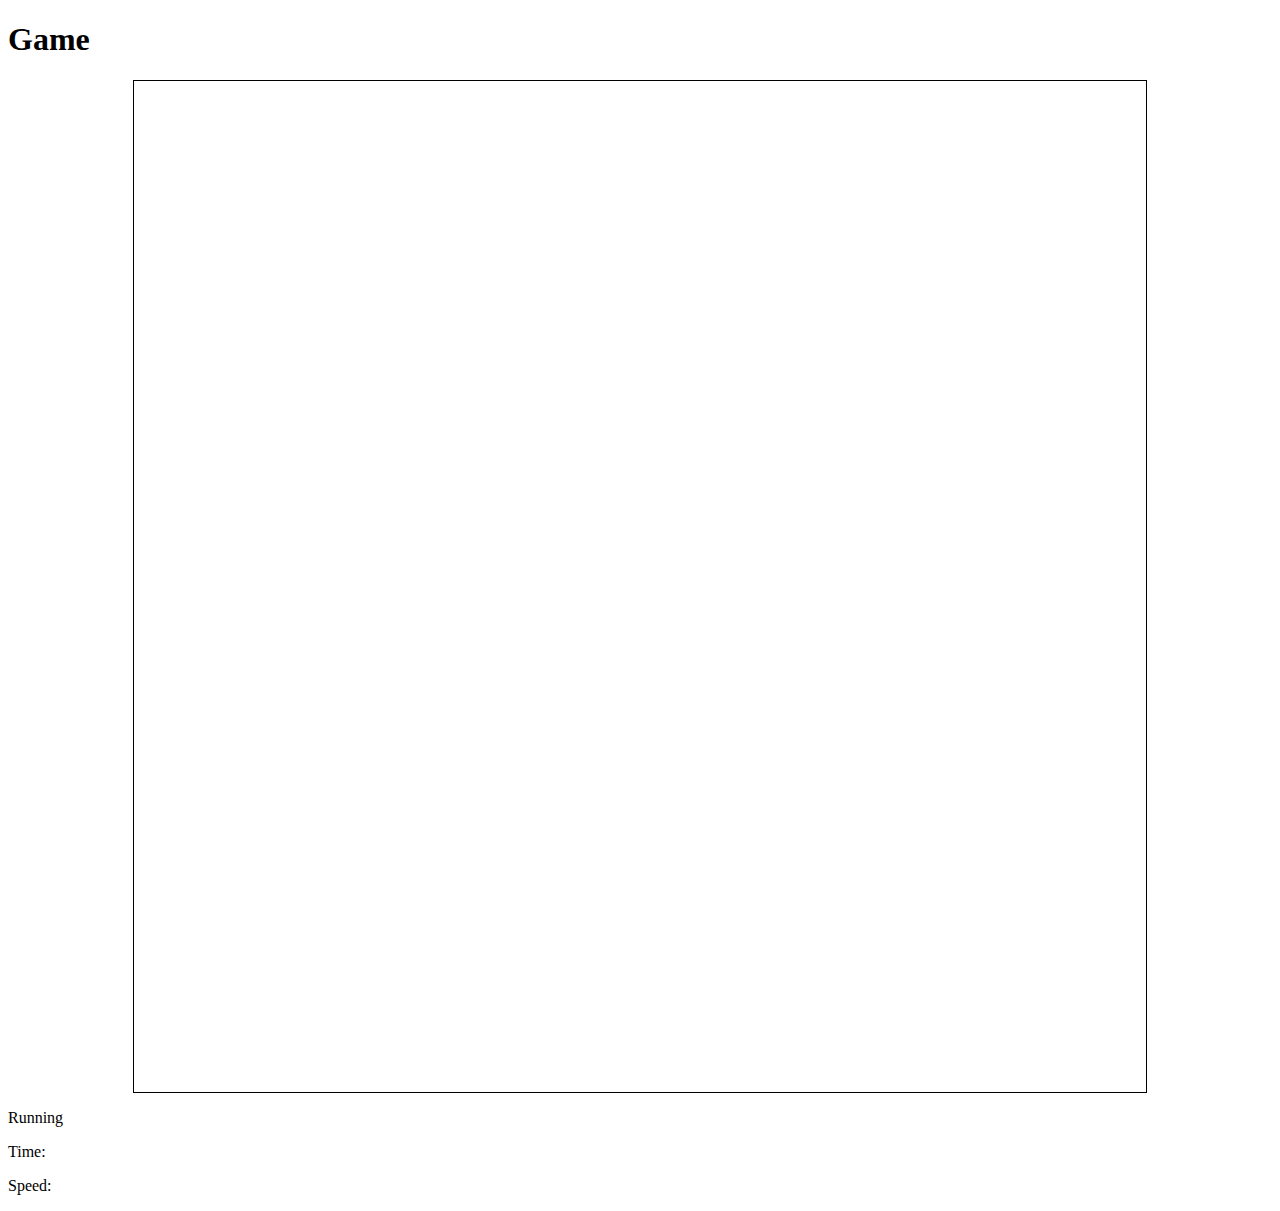
<file: cargame.html>
<!DOCTYPE html>
<html lang="en">
<head>
    <meta charset="UTF-8">
    <meta name="viewport" content="width=device-width, initial-scale=1.0">
    <title>Canvas test</title>
    <link rel="stylesheet" href="assets/css/SParb.css">
</head>
<body>
    <h1>Game</h1>
    <div class="canvasContainer">
    <canvas id="myCanvas" width="600" height="600" style="border:1px solid"></canvas></div>
    <p id="state">Running</p>
    <p>Time: <span id="timerElement"></span></p>
    <p>Speed: <span id="speedElement"></span></p>

    <script src="assets/js/cargametimer.js"></script>
    <script src="assets/js/cargame.js"></script>
</body>
</html>
</file>
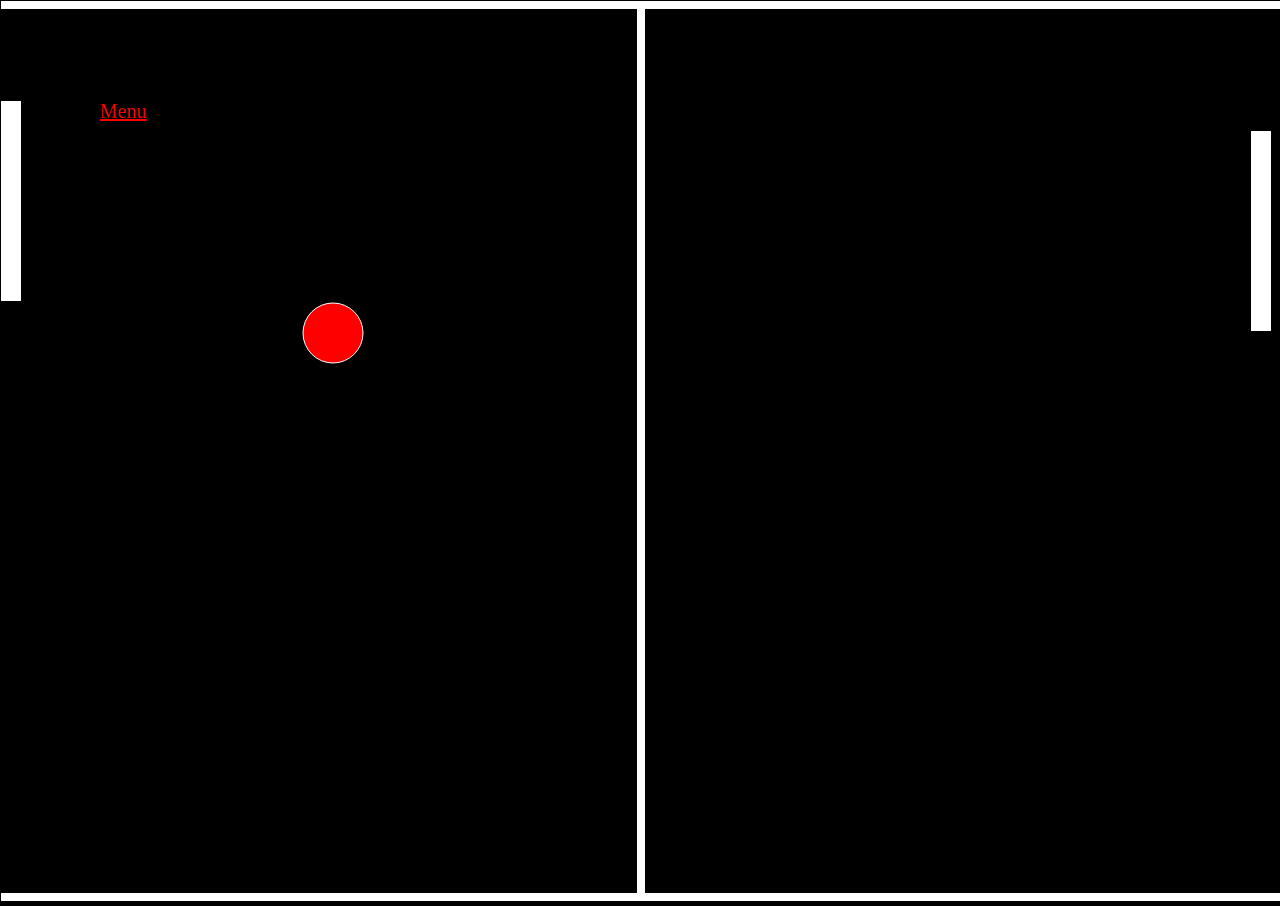
<file: pong.html>
<!DOCTYPE html>
<html lang="en">

<head>
    <meta charset="UTF-8">
    <meta name="viewport" content="width=device-width, initial-scale=1.0">
    <title>Pong Game</title>
    <link rel="stylesheet" href="assets/css/pongGameStyle.css">
</head>

<body>
    <canvas></canvas>

    <a href="index.html" target="_blank"
        style="position:absolute; left:100px; top:100px; color:red; font-size:20px;">Menu</a>

    <script src="assets/js/pongGame.js"></script>
</body>

</html>
</file>
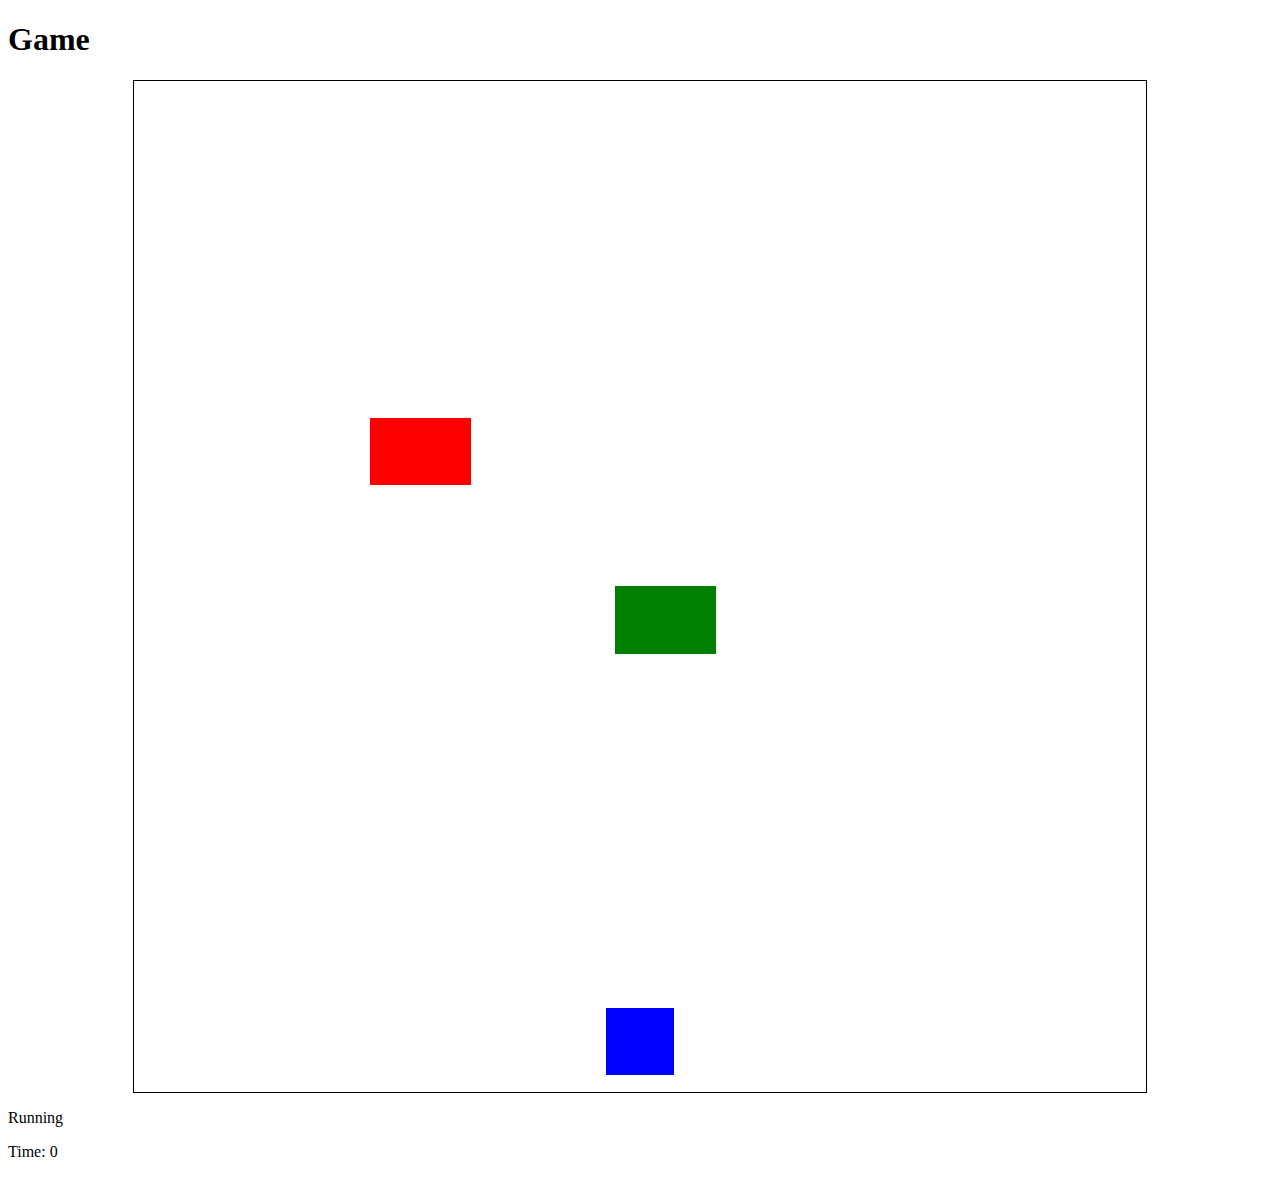
<file: SParb.html>
<!DOCTYPE html>
<html lang="en">
<head>
    <meta charset="UTF-8">
    <meta name="viewport" content="width=device-width, initial-scale=1.0">
    <title>Canvas test</title>
    <link rel="stylesheet" href="assets/css/SParb.css">
</head>
<body>
    <h1>Game</h1>
    <div class="canvasContainer">
    <canvas id="myCanvas" width="600" height="600" style="border:1px solid"></canvas></div>
    <p id="state">Running</p>
    <p>Time: <span id="timer">0</span></p>

    <script src="assets/js/SParbTimer.js"></script>
    <script src="assets/js/SParb.js"></script>
</body>
</html>
</file>
<file: assets/css/SParb.css>
.canvasContainer {
    display:flex;
    justify-content: center;
}

canvas {
    width: 80%;
    image-rendering: pixelated;
}
</file>
<file: assets/css/pongGameStyle.css>
body {
    background-color: black;
    margin: 0;
    overflow: hidden;
}

canvas {
    border: 1px solid black;
}
</file>
